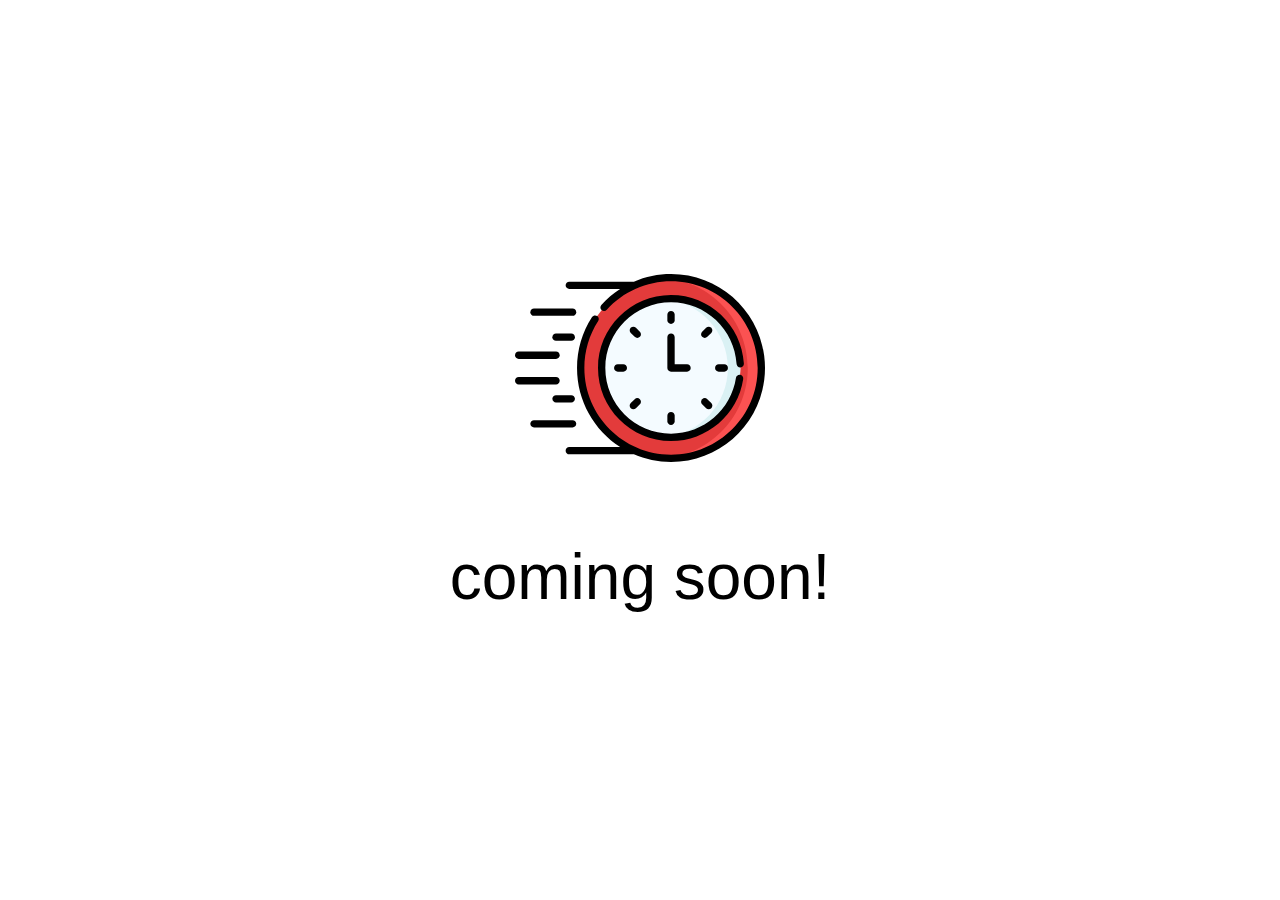
<file: about.html>
<!DOCTYPE html>
<html lang="en">
<head>
    <meta charset="UTF-8">
    <meta name="viewport" content="width=device-width, initial-scale=1.0">
    <link rel="icon" type="image/png" href="favicon.png">
    <title>Coming soon!</title>
    <style>
        html,
        body {
            width: 100%;
            height: 100%;
        }

        html {
            display: table;
            font-family: Lato, "Segoe UI", Avenir, Ubuntu, Tahoma, Verdana, Helvetica, sans-serif;
        }

        body {
            display: table-cell;
            vertical-align: middle;
            text-align: center;
        }

        h1 {
            font-size: 4em;
            font-weight: normal;
            text-transform: lowercase;
        }

        svg {
            width: 250px;
            height: 250px;
        }
    </style>
</head>
<body>
    <!-- Customize Icon Color -->
    <!-- https://www.flaticon.com/free-icon/fast-time_2972562?term=clock&page=1&position=27# -->
    <?xml version="1.0"?>
    <svg xmlns="http://www.w3.org/2000/svg" id="coming_soon" enable-background="new 0 0 512 512" height="512px" viewBox="0 0 512 512" width="512px">
        <g>
            <g>
                <circle cx="319.528" cy="256" fill="#95d6a4" r="184.972" data-original="#95D6A4" class="active-path" style="fill:#E33B3B" data-old_color="#95d6a4" />
                <path d="m319.528 71.029c-4.682 0-9.322.178-13.917.52 95.656 7.115 171.055 86.976 171.055 184.451s-75.399 177.336-171.055 184.452c4.595.342 9.235.52 13.917.52 102.157-.001 184.972-82.815 184.972-184.972s-82.815-184.971-184.972-184.971z" fill="#78c2a4" data-original="#78C2A4" class="" style="fill:#FB5252" data-old_color="#78c2a4" />
                <circle cx="319.528" cy="256" fill="#f4fbff" r="142.033" data-original="#F4FBFF" class="" style="fill:#F4FBFF" />
                <path d="m319.528 113.967c-4.321 0-8.594.204-12.817.582 72.435 6.48 129.215 67.33 129.215 141.451s-56.78 134.97-129.215 141.451c4.223.377 8.496.582 12.817.582 78.443 0 142.033-63.59 142.033-142.032 0-78.444-63.59-142.034-142.033-142.034z" fill="#daf1f4" data-original="#DAF1F4" class="" />
                <g>
                    <path d="m38.872 149.21h79.098c4.142 0 7.5-3.357 7.5-7.5s-3.358-7.5-7.5-7.5h-79.098c-4.142 0-7.5 3.357-7.5 7.5s3.357 7.5 7.5 7.5z" data-original="#000000" class="" style="fill:#000000" />
                    <path d="m115.258 185.317h-31.246c-4.142 0-7.5 3.357-7.5 7.5s3.358 7.5 7.5 7.5h31.246c4.142 0 7.5-3.357 7.5-7.5s-3.358-7.5-7.5-7.5z" data-original="#000000" class="" style="fill:#000000" />
                    <path d="m7.5 237.327h76.512c4.142 0 7.5-3.357 7.5-7.5s-3.358-7.5-7.5-7.5h-76.512c-4.142 0-7.5 3.357-7.5 7.5s3.358 7.5 7.5 7.5z" data-original="#000000" class="" style="fill:#000000" />
                    <path d="m125.47 370.289c0-4.143-3.358-7.5-7.5-7.5h-79.098c-4.142 0-7.5 3.357-7.5 7.5s3.358 7.5 7.5 7.5h79.098c4.142 0 7.5-3.357 7.5-7.5z" data-original="#000000" class="" style="fill:#000000" />
                    <path d="m115.258 311.683h-31.246c-4.142 0-7.5 3.357-7.5 7.5s3.358 7.5 7.5 7.5h31.246c4.142 0 7.5-3.357 7.5-7.5s-3.358-7.5-7.5-7.5z" data-original="#000000" class="" style="fill:#000000" />
                    <path d="m91.512 282.173c0-4.143-3.358-7.5-7.5-7.5h-76.512c-4.142 0-7.5 3.357-7.5 7.5s3.358 7.5 7.5 7.5h76.512c4.142 0 7.5-3.357 7.5-7.5z" data-original="#000000" class="" style="fill:#000000" />
                    <path d="m319.529 165.83c4.143 0 7.5-3.357 7.5-7.5v-11.448c0-4.143-3.357-7.5-7.5-7.5s-7.5 3.357-7.5 7.5v11.448c0 4.143 3.357 7.5 7.5 7.5z" data-original="#000000" class="" style="fill:#000000" />
                    <path d="m401.99 173.538c-2.93-2.928-7.678-2.928-10.607 0l-8.095 8.095c-2.929 2.93-2.929 7.678 0 10.607 2.931 2.929 7.678 2.928 10.607 0l8.095-8.095c2.928-2.929 2.928-7.677 0-10.607z" data-original="#000000" class="" style="fill:#000000" />
                    <path d="m417.199 248.5c-4.143 0-7.5 3.357-7.5 7.5s3.357 7.5 7.5 7.5h11.447c4.143 0 7.5-3.357 7.5-7.5s-3.357-7.5-7.5-7.5z" data-original="#000000" class="" style="fill:#000000" />
                    <path d="m393.895 319.759c-2.93-2.928-7.678-2.928-10.607 0-2.929 2.93-2.929 7.678 0 10.607l8.095 8.095c2.931 2.929 7.678 2.928 10.607 0 2.929-2.93 2.929-7.678 0-10.607z" data-original="#000000" class="" style="fill:#000000" />
                    <path d="m312.029 353.67v11.447c0 4.143 3.357 7.5 7.5 7.5s7.5-3.357 7.5-7.5v-11.447c0-4.143-3.357-7.5-7.5-7.5s-7.5 3.358-7.5 7.5z" data-original="#000000" class="" style="fill:#000000" />
                    <path d="m245.162 319.759-8.095 8.095c-2.929 2.93-2.929 7.678 0 10.607 2.93 2.929 7.678 2.928 10.606 0l8.095-8.095c2.929-2.93 2.929-7.678 0-10.607-2.928-2.928-7.677-2.928-10.606 0z" data-original="#000000" class="" style="fill:#000000" />
                    <path d="m210.411 248.5c-4.142 0-7.5 3.357-7.5 7.5s3.358 7.5 7.5 7.5h11.448c4.142 0 7.5-3.357 7.5-7.5s-3.358-7.5-7.5-7.5z" data-original="#000000" class="" style="fill:#000000" />
                    <path d="m255.769 181.633-8.095-8.095c-2.929-2.928-7.678-2.928-10.606 0-2.929 2.93-2.929 7.678 0 10.607l8.095 8.095c2.93 2.929 7.678 2.928 10.606 0 2.929-2.929 2.929-7.677 0-10.607z" data-original="#000000" class="" style="fill:#000000" />
                    <path d="m359.859 256c0-4.143-3.357-7.5-7.5-7.5h-25.33v-55.684c0-4.143-3.357-7.5-7.5-7.5s-7.5 3.357-7.5 7.5v63.184c0 4.143 3.357 7.5 7.5 7.5h32.83c4.142 0 7.5-3.357 7.5-7.5z" data-original="#000000" class="" style="fill:#000000" />
                    <path d="m461.741 254.762c4.135-.251 7.283-3.806 7.032-7.94-4.771-78.703-70.327-140.354-149.245-140.354-82.452 0-149.532 67.08-149.532 149.533 0 82.452 67.08 149.532 149.532 149.532 73.869 0 136.9-54.122 147.865-127.157.615-4.096-2.207-7.915-6.304-8.53-4.086-.613-7.915 2.206-8.53 6.304-9.85 65.614-66.506 114.384-133.031 114.384-74.181 0-134.532-60.351-134.532-134.532s60.351-134.533 134.532-134.533c71.001 0 129.98 55.461 134.272 126.263.25 4.132 3.802 7.27 7.941 7.03z" data-original="#000000" class="" style="fill:#000000" />
                    <path d="m319.528 63.529c-26.381 0-52.228 5.473-76.018 15.708h-132.329c-4.142 0-7.5 3.357-7.5 7.5s3.358 7.5 7.5 7.5h104.113c-14.077 9.06-27.036 19.988-38.462 32.604-2.78 3.069-2.546 7.812.524 10.593 3.071 2.781 7.812 2.546 10.594-.524 33.602-37.102 81.561-58.381 131.578-58.381 97.858 0 177.472 79.613 177.472 177.471 0 97.857-79.613 177.471-177.472 177.471-97.858 0-177.471-79.613-177.471-177.471 0-34.268 9.789-67.528 28.307-96.186 2.248-3.479 1.25-8.121-2.229-10.369-3.479-2.247-8.121-1.251-10.37 2.229-20.09 31.088-30.708 67.163-30.708 104.326 0 67.766 35.206 127.458 88.285 161.763h-104.16c-4.142 0-7.5 3.357-7.5 7.5s3.358 7.5 7.5 7.5h132.225c23.36 10.099 49.097 15.708 76.122 15.708 106.128 0 192.471-86.342 192.471-192.471s-86.343-192.471-192.472-192.471z" data-original="#000000" class="" style="fill:#000000" />
                </g>
            </g>
        </g>
    </svg>
    <h1>Coming soon!</h1>
</body>
</html>
</file>
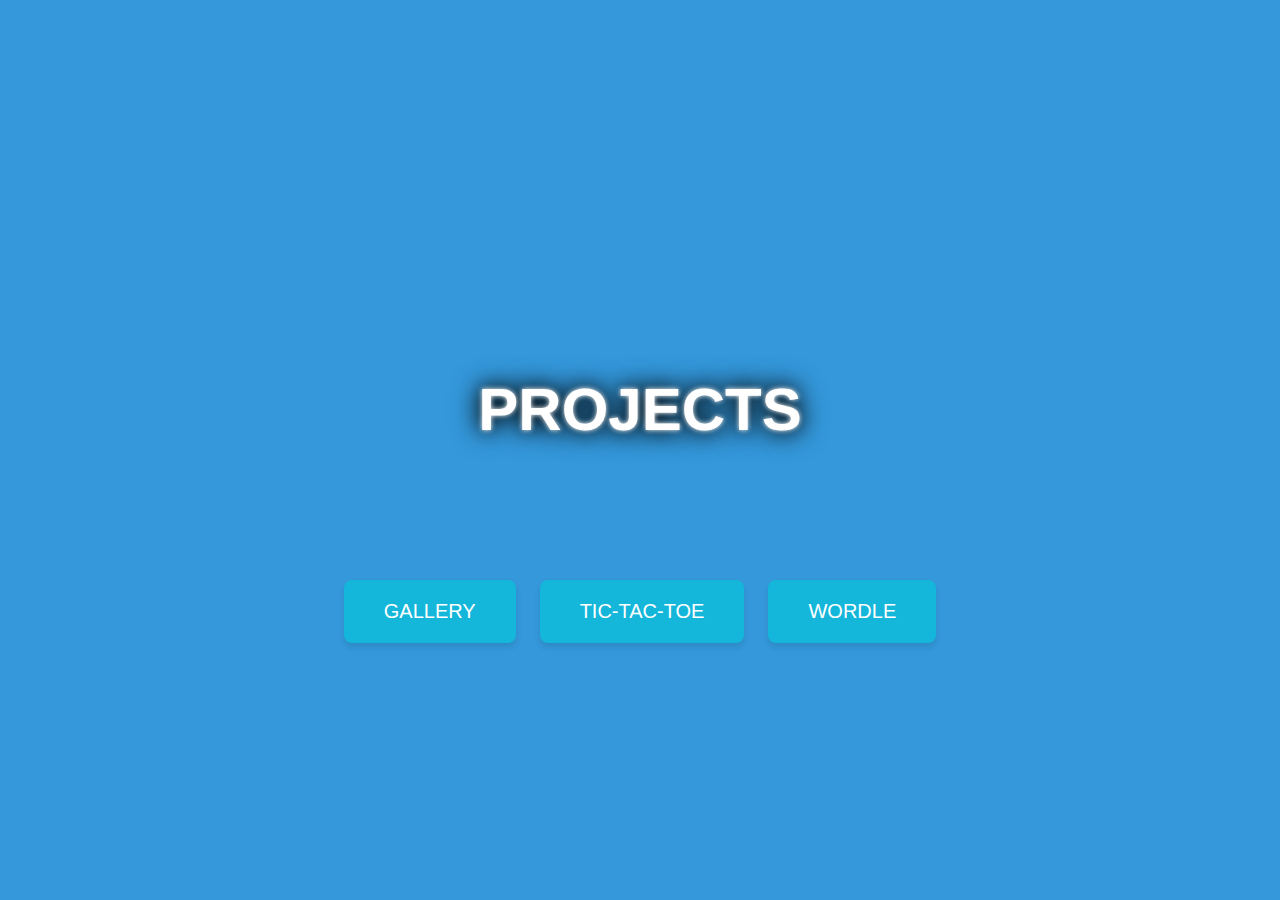
<file: projects.html>
<!DOCTYPE html>
<html lang="en">
<head>
    <meta charset="UTF-8">
    <meta name="viewport" content="width=device-width, initial-scale=1.0">
    <title>Projects</title>
    
    <link rel="stylesheet" href="./css/projects.css">

    <style>
        .
      </style>
   
</head>
<body>
    <div id="projects">
        <div>
            <h1>PROJECTS</h1>
            
        </div>     
    </div>

    <div class="button-container">
        <a href="https://necropolis2001.github.io/gallery/" target=”_blank” class="button">GALLERY</a>
        <a href="https://necropolis2001.github.io/tic-tac-toe/" target=”_blank” class="button">TIC-TAC-TOE</a>
        <a href="https://necropolis2001.github.io/wordle-clone/" target=”_blank” class="button">WORDLE</a>
    </div>
      


</body>


    <script src="./js/projects.js"></script>
</body>
</html>
</file>
<file: css/projects.css>
body {
  background-color: #3498db; /* Change this hex color code to your preferred shade of blue */
  color: #fff; /* Text color for better readability on a blue background */
}


#projects {
  
  
  color: #ffffff;
  font-family: 'Montserrat', sans-serif;
  text-align: center;
  text-shadow: 0 0 5px #ffffff, 0 0 20px #000, 0 0 30px #000;
}

#projects h1 {
  --fontSize: 60px;
  --lineHeight: 80px;
  width: auto;
  height: calc(2 * var(--lineHeight));
  line-height: var(--lineHeight);
  margin: calc(50vh - var(--lineHeight)) auto 0;
  font-size: var(--fontSize);
}

#projects a {
  margin-top: 10px;
  display: inline-block;
  text-decoration: none;
  color: #fff;
}

.button-container {
  text-align: center;
  margin-top: 50px;
}
.button {
  display: inline-block;
  margin: 0 10px;
  padding: 20px 40px;
  font-size: 20px;
  font-family: 'Montserrat', sans-serif;
  color: #fff;
  text-align: center;
  text-decoration: none;
  background-color: #14b6da;
  border-radius: 8px;
  border: none;
  cursor: pointer;
  box-shadow: 0 4px 6px rgba(0, 0, 0, 0.1);
  transition: background-color 0.3s ease;
}
.button:hover {
  background-color: #13a1c9;
}
</file>
